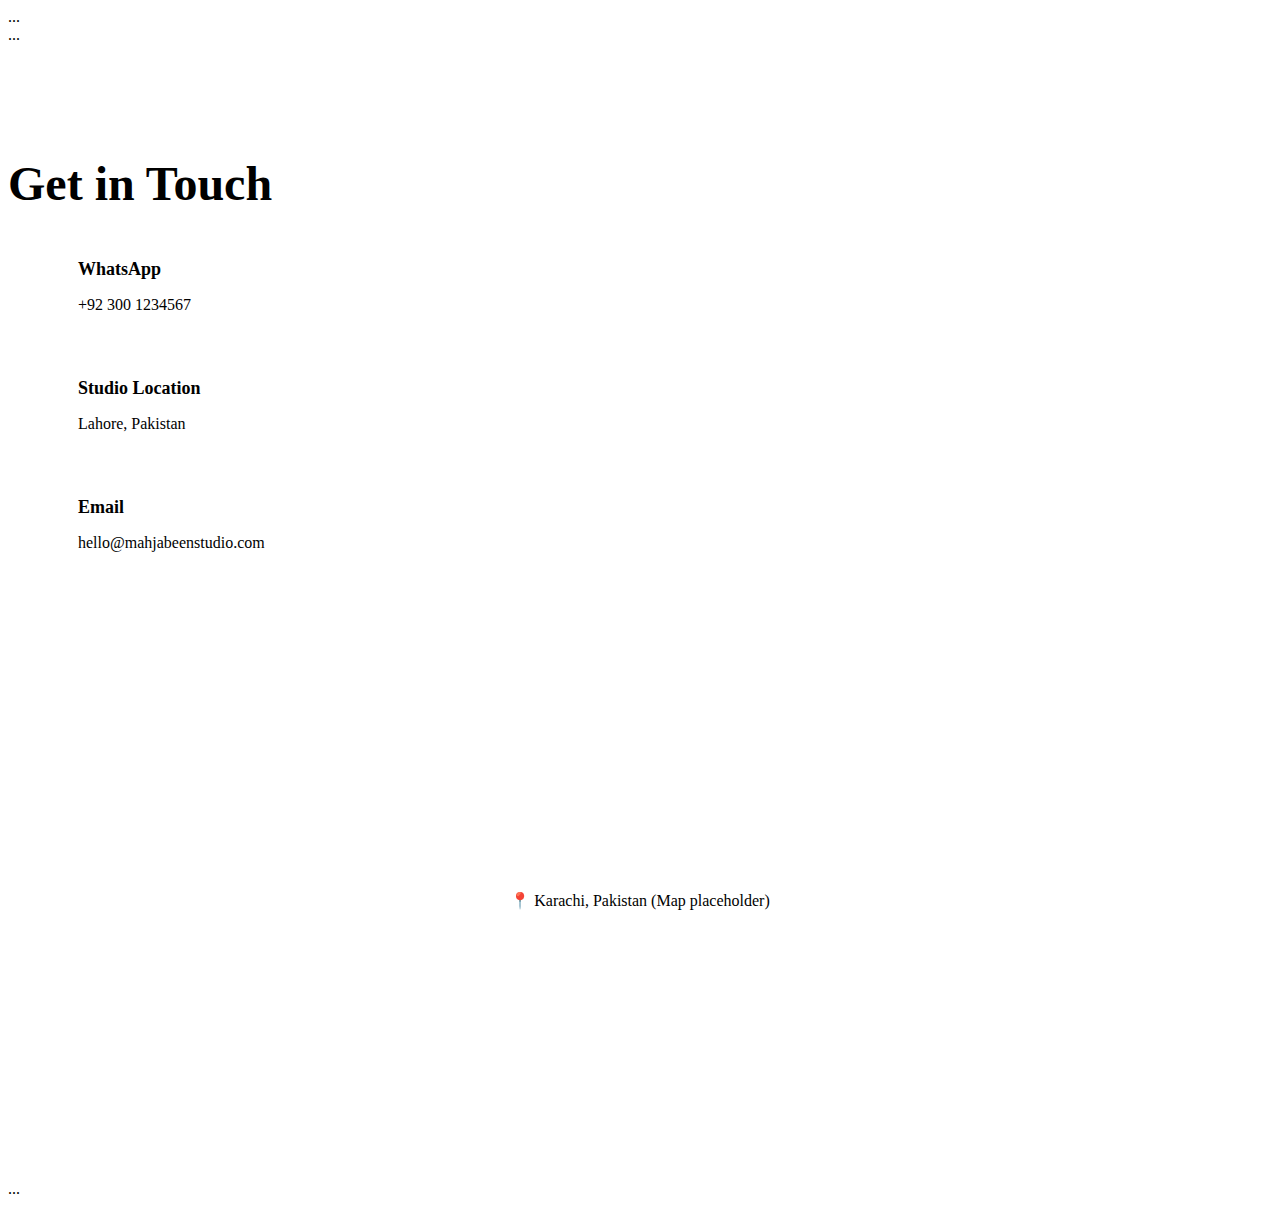
<file: contact.html>
<!DOCTYPE html>
<html lang="en">
<head>
    <meta charset="UTF-8">
    <meta name="viewport" content="width=device-width, initial-scale=1.0">
    <title>Mahjabeen Studio | Contact</title>
    <!-- Fonts & Icons (same) -->
    <style>
        /* Base styles */
        .contact-section { padding: 80px 0; }
        .contact-grid { display: grid; grid-template-columns: 1fr 1fr; gap: 50px; }
        .contact-info { animation: fadeInUp 0.6s ease; }
        .contact-info h1 { font-size: 48px; margin-bottom: 30px; }
        .info-item { display: flex; align-items: center; gap: 20px; margin-bottom: 30px; }
        .info-icon { width: 50px; height: 50px; background: var(--beige); border-radius: 50%; display: flex; align-items: center; justify-content: center; color: var(--gold); font-size: 20px; }
        .info-text h3 { font-size: 18px; margin-bottom: 5px; }
        .info-text p { color: var(--text-light); }
        .contact-form { animation: fadeInUp 0.6s 0.2s ease forwards; opacity: 0; }
        .form-group { margin-bottom: 20px; }
        .form-control { width: 100%; padding: 12px; border: 1px solid var(--beige); font-family: 'Montserrat', sans-serif; }
        textarea.form-control { height: 120px; }
        .map-container { margin-top: 60px; height: 400px; background: var(--light-beige); display: flex; align-items: center; justify-content: center; color: var(--text-light); }
        @media (max-width: 768px) {
            .contact-grid { grid-template-columns: 1fr; }
        }
    </style>
</head>
<body>
    <!-- Top Bar, Header, Sticky WA -->
    <div class="top-bar">...</div>
    <a href="https://wa.me/923001234567" class="sticky-wa"><i class="fab fa-whatsapp"></i></a>
    <header>...</header>

    <!-- Contact -->
    <div class="container contact-section">
        <div class="contact-grid">
            <div class="contact-info">
                <h1>Get in Touch</h1>
                <div class="info-item">
                    <div class="info-icon"><i class="fab fa-whatsapp"></i></div>
                    <div class="info-text">
                        <h3>WhatsApp</h3>
                        <p>+92 300 1234567</p>
                    </div>
                </div>
                <div class="info-item">
                    <div class="info-icon"><i class="fas fa-map-marker-alt"></i></div>
                    <div class="info-text">
                        <h3>Studio Location</h3>
                        <p>Lahore, Pakistan</p>
                    </div>
                </div>
                <div class="info-item">
                    <div class="info-icon"><i class="fas fa-envelope"></i></div>
                    <div class="info-text">
                        <h3>Email</h3>
                        <p>hello@mahjabeenstudio.com</p>
                    </div>
                </div>
                <div class="social-links" style="margin-top: 40px;">
                    <a href="#" style="color: var(--gold); font-size: 28px; margin-right: 20px;"><i class="fab fa-facebook"></i></a>
                    <a href="#" style="color: var(--gold); font-size: 28px; margin-right: 20px;"><i class="fab fa-instagram"></i></a>
                    <a href="#" style="color: var(--gold); font-size: 28px;"><i class="fab fa-whatsapp"></i></a>
                </div>
            </div>
            <div class="contact-form">
                <form>
                    <div class="form-group">
                        <input type="text" class="form-control" placeholder="Your Name">
                    </div>
                    <div class="form-group">
                        <input type="email" class="form-control" placeholder="Your Email">
                    </div>
                    <div class="form-group">
                        <textarea class="form-control" placeholder="Your Message"></textarea>
                    </div>
                    <button type="submit" class="btn">Send Message</button>
                </form>
                <p style="margin-top: 20px; font-size: 14px; color: var(--text-light);">*For urgent inquiries, please use WhatsApp.</p>
            </div>
        </div>
        <div class="map-container">
            <p>📍 Karachi, Pakistan (Map placeholder)</p>
        </div>
    </div>

    <!-- Footer -->
    <footer>...</footer>
</body>
</html>
</file>
